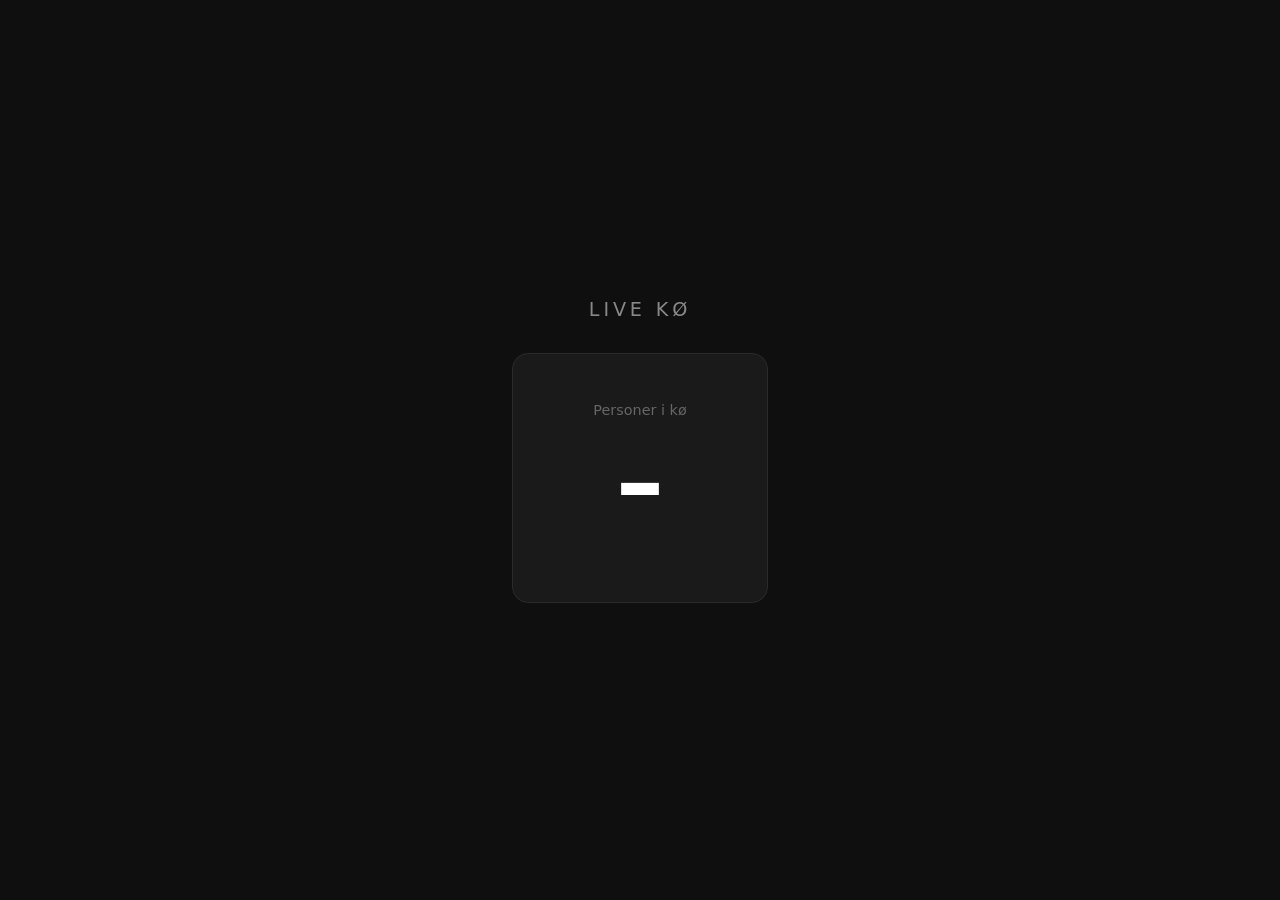
<file: data-viz/index.html>
<!DOCTYPE html>
<html lang="da">
<head>
    <meta charset="UTF-8">
    <meta name="viewport" content="width=device-width, initial-scale=1.0">
    <title>Data Viz</title>
    <link rel="stylesheet" href="style.css">
</head>
<body>
    <main>
        <h1>Live Kø</h1>
        <div class="card">
            <p class="label">Personer i kø</p>
            <p id="queue-number" class="number">–</p>
            <p id="logged-at" class="timestamp"></p>
        </div>
    </main>

    <script src="script.js"></script>
</body>
</html>
</file>
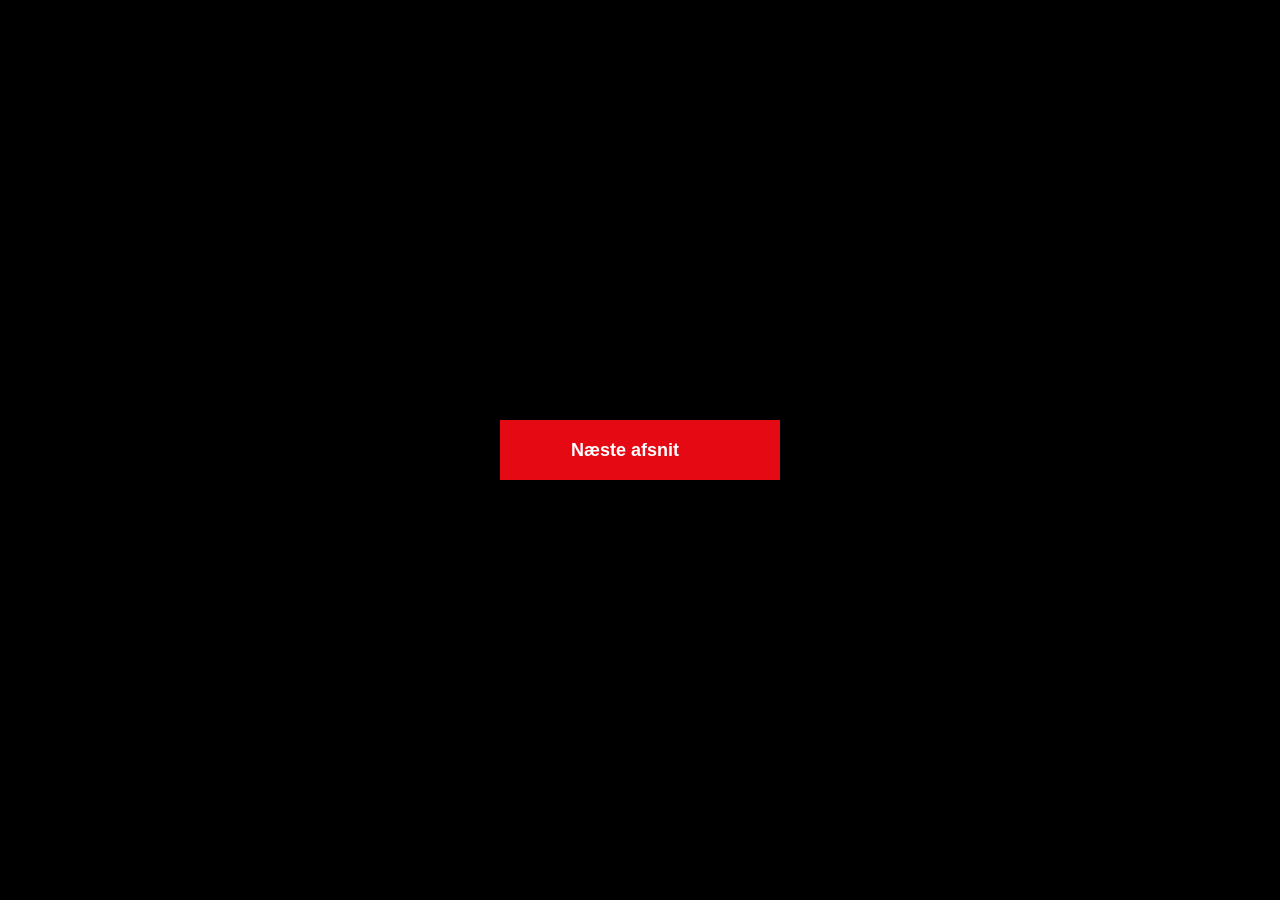
<file: Netflix button/index.html>
<!DOCTYPE html>
<html lang="da">
<head>
    <meta charset="UTF-8">
    <meta name="viewport" content="width=device-width, initial-scale=1.0">
    <title>Netflix Button</title>
    <link rel="stylesheet" href="styles.css">
</head>
<body>
    <div class="overlay"></div>
    <button class="button">
        <div class="fill"></div>
        <span class="label">Næste afsnit</span>
        <span class="countdown">
            <span class="num">5</span>
            <span class="num">4</span>
            <span class="num">3</span>
            <span class="num">2</span>
            <span class="num">1</span>
        </span>
    </button>
    <script src="script.js"></script>
</body>
</html>
</file>
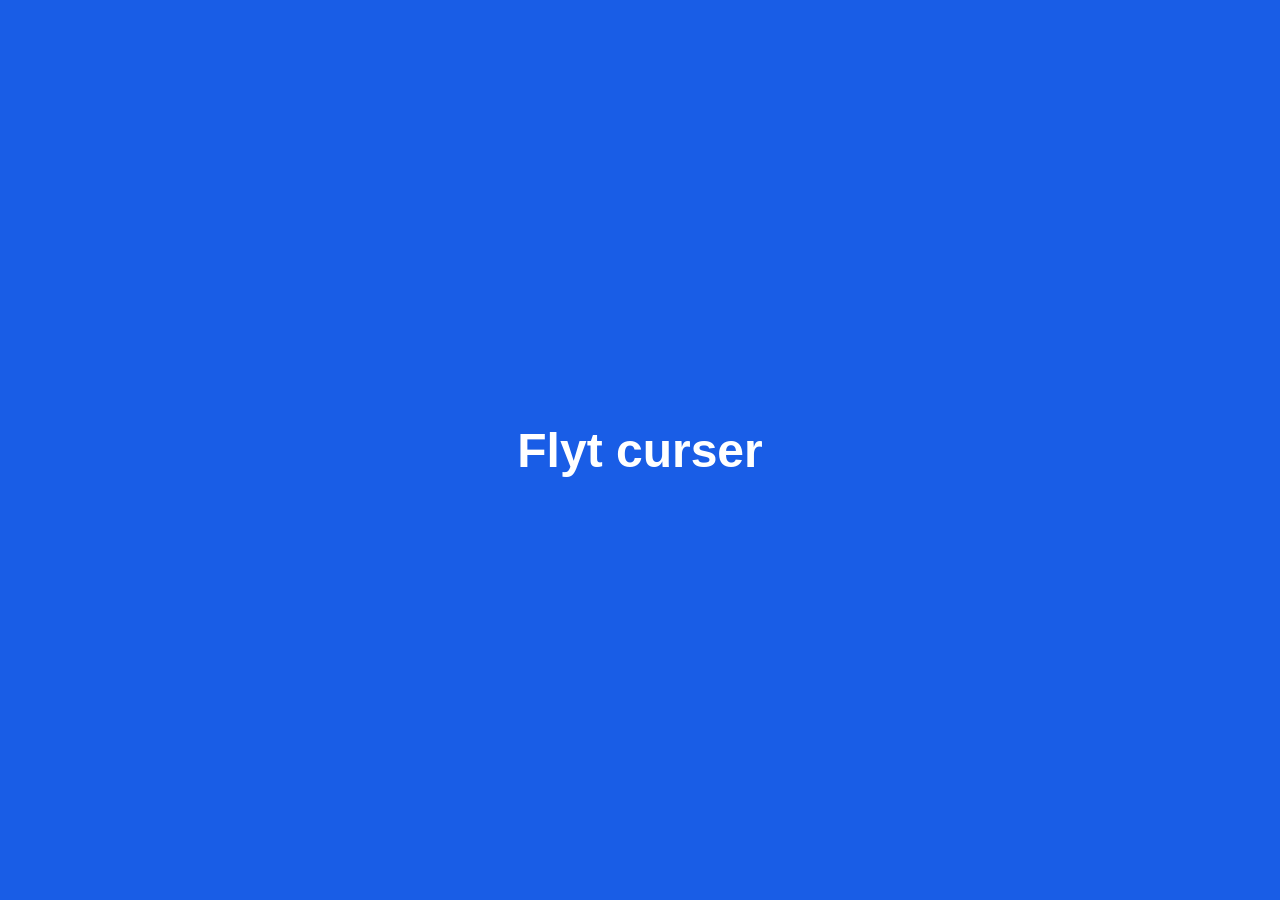
<file: pointer-move/index.html>
<!DOCTYPE html>
<html lang="da">
<head>
    <meta charset="UTF-8">
    <meta name="viewport" content="width=device-width, initial-scale=1.0">
    <title>Pointer Move</title>
    <link rel="stylesheet" href="styles.css">
</head>
<body>
    <h1>Flyt curser</h1>
    <script src="script.js"></script>
</body>
</html>
</file>
<file: data-viz/style.css>
* {
    margin: 0;
    padding: 0;
    box-sizing: border-box;
}

body {
    min-height: 100vh;
    display: flex;
    justify-content: center;
    align-items: center;
    background: #0f0f0f;
    font-family: system-ui, sans-serif;
    color: #fff;
}

main {
    text-align: center;
}

h1 {
    font-size: 1.2rem;
    font-weight: 400;
    color: #888;
    margin-bottom: 2rem;
    text-transform: uppercase;
    letter-spacing: 0.2em;
}

.card {
    background: #1a1a1a;
    border: 1px solid #2a2a2a;
    border-radius: 1rem;
    padding: 3rem 5rem;
}

.label {
    font-size: 0.9rem;
    color: #666;
    margin-bottom: 0.5rem;
}

.number {
    font-size: 6rem;
    font-weight: 700;
    transition: transform 0.3s ease, color 0.3s ease;
}

.number.pop {
    transform: scale(1.4);
    color: #ffffff;
}

.timestamp {
    margin-top: 1rem;
    font-size: 0.8rem;
    color: #555;
}
</file>
<file: Netflix button/styles.css>
* {
    margin: 0;
    padding: 0;
    box-sizing: border-box;
}

body {
    min-height: 100vh;
    display: flex;
    justify-content: center;
    align-items: center;
    background: #FFFFFF;
}

.overlay {
    position: fixed;
    inset: 0;
    background: #FFFFFF;
    pointer-events: none;
    transition: background 0.3s;
}

.overlay.black {
    background: #000000;
}

.button {
    position: relative;
    z-index: 1;
    display: flex;
    align-items: center;
    justify-content: center;
    width: 280px;
    height: 60px;
    background: #333;
    border: none;
    cursor: pointer;
    overflow: hidden;
}

.fill {
    position: absolute;
    top: 0;
    left: 0;
    height: 100%;
    width: 0;
    background: #E50914;
    animation: fill 5s ease-out forwards;
}

@keyframes fill {
    to { width: 100%; }
}

.label {
    position: relative;
    z-index: 1;
    color: #FFF;
    font-family: sans-serif;
    font-size: 18px;
    font-weight: bold;
}

.countdown {
    position: relative;
    z-index: 1;
    width: 22px;
    height: 26px;
    margin-left: 8px;
}

.num {
    position: absolute;
    inset: 0;
    color: #FFF;
    font-family: sans-serif;
    font-size: 22px;
    font-weight: bold;
    text-align: center;
    opacity: 0;
}

@keyframes show {
    0%, 100% { opacity: 0; }
    1%, 99%  { opacity: 1; }
}

.num { animation: show 1s forwards; }
</file>
<file: pointer-move/styles.css>
:root {
    --lightness: 50%;
}

body {
    margin: 0;
    min-height: 100vh;
    background-color: hsl(220, 80%, var(--lightness));
    display: flex;
    justify-content: center;
    align-items: center;
    transition: background-color 0.1s;
}

h1 {
    color: white;
    font-family: Arial, sans-serif;
    font-size: 3rem;
    user-select: none;
}
</file>
